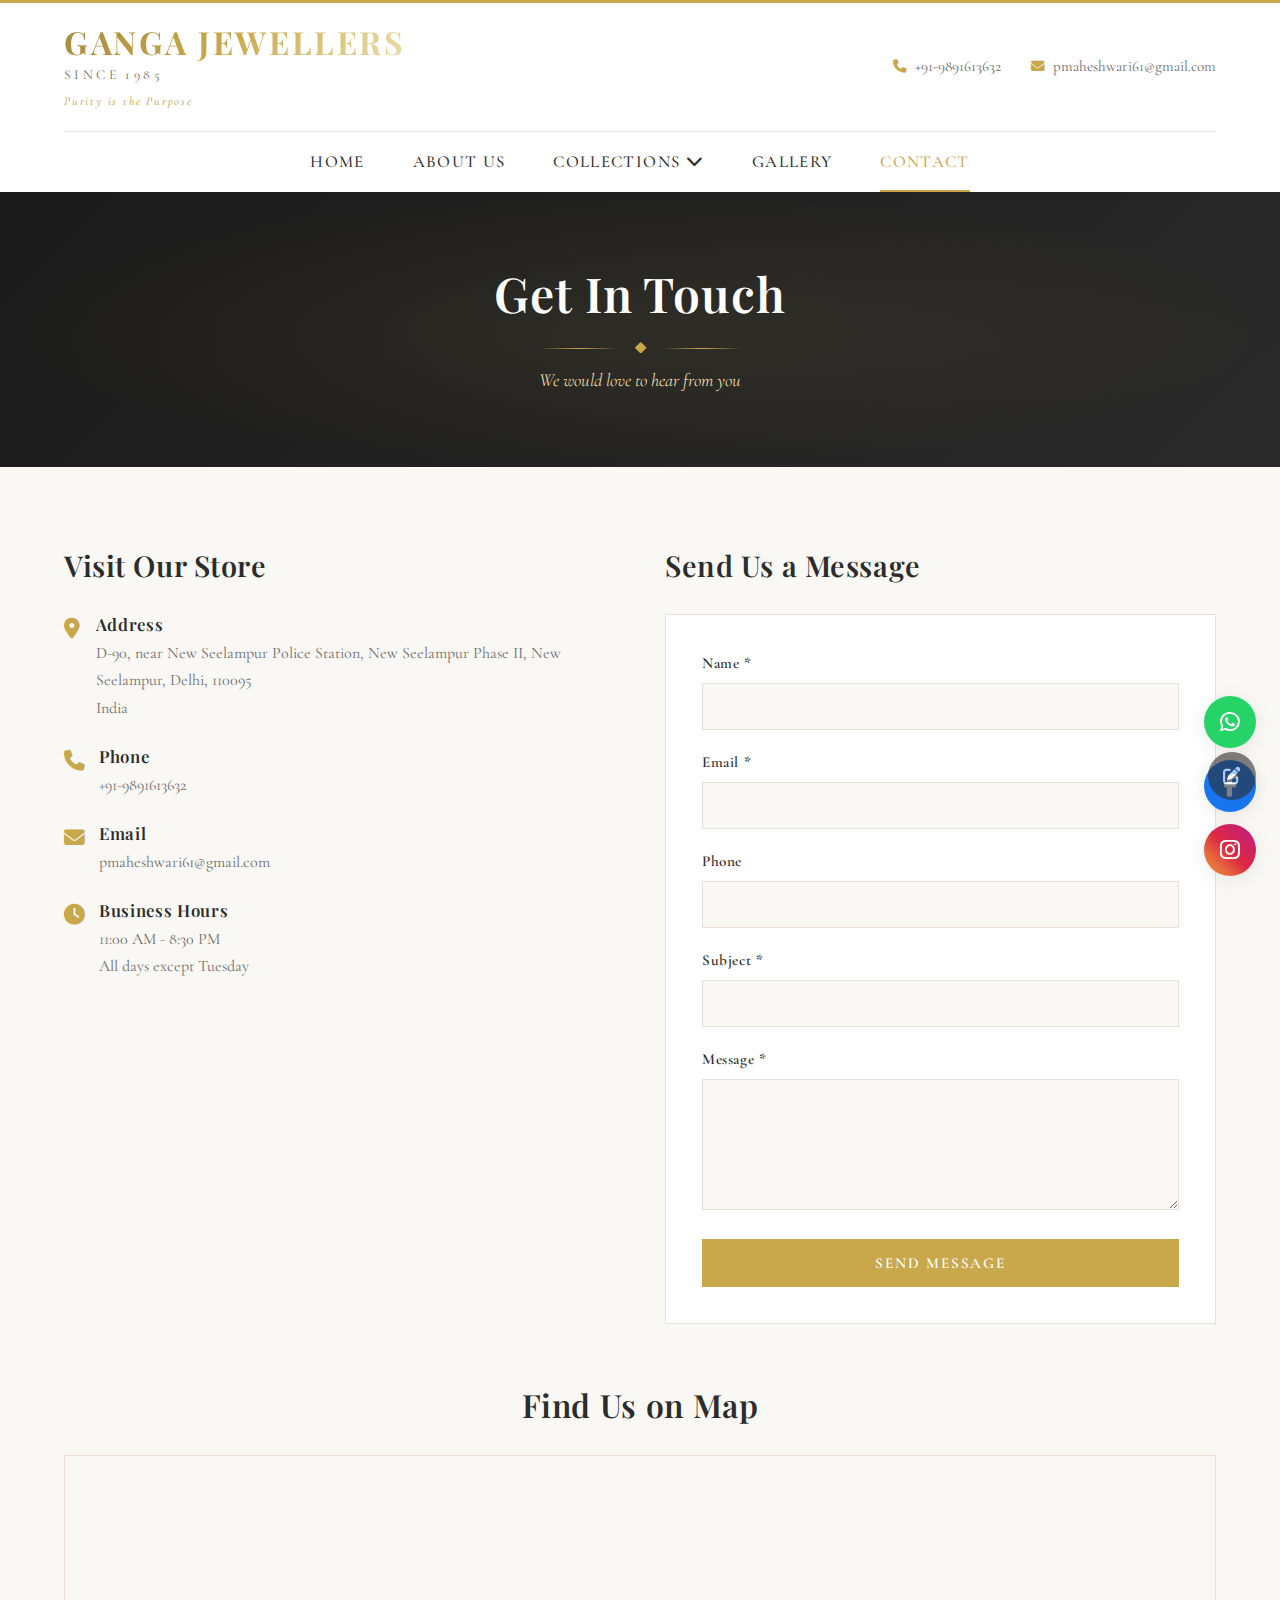
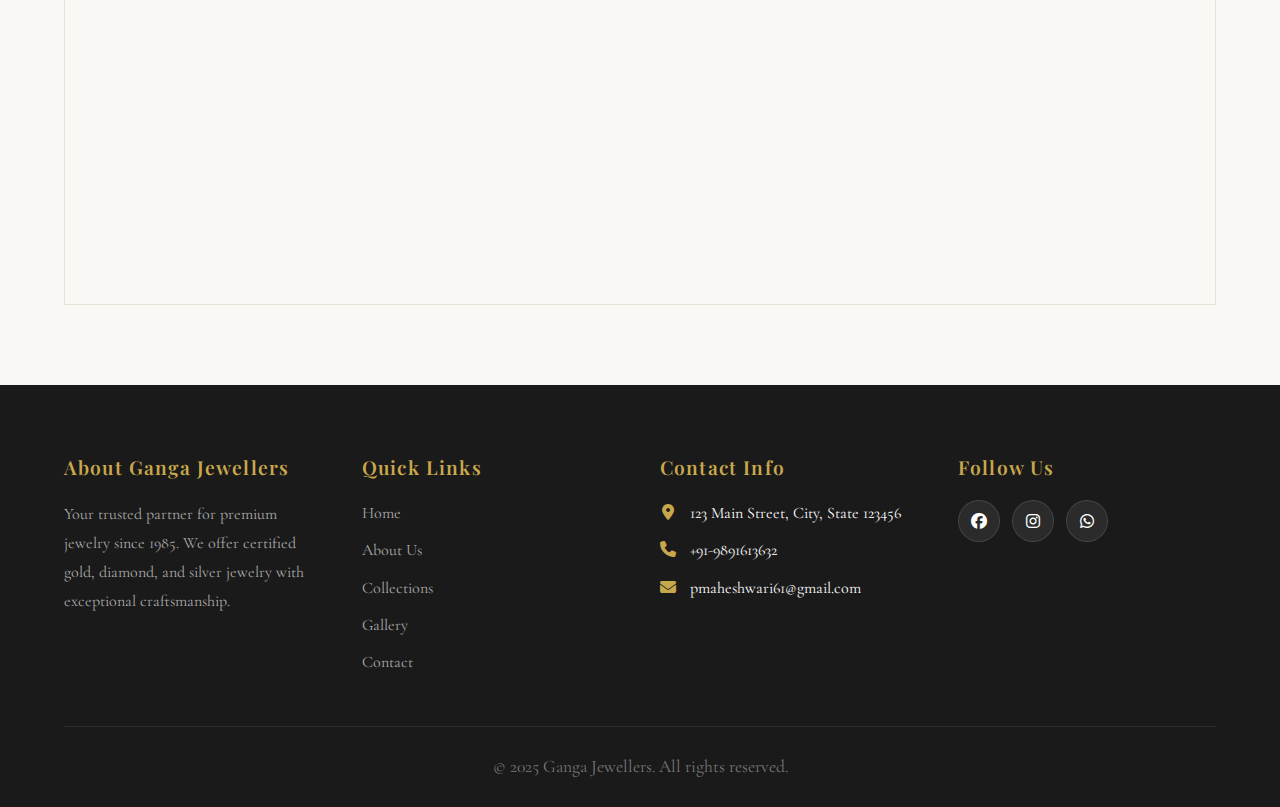
<file: GJ/contact.html>
<!DOCTYPE html>
<html lang="en">
<head>
    <meta charset="UTF-8">
    <meta name="viewport" content="width=device-width, initial-scale=1.0">
    <title>Contact Us - Ganga Jewellers</title>
    <link rel="preconnect" href="https://fonts.googleapis.com">
    <link rel="preconnect" href="https://fonts.gstatic.com" crossorigin>
    <link href="https://fonts.googleapis.com/css2?family=Cormorant+Garamond:ital,wght@0,300;0,400;0,500;0,600;0,700;1,400&family=Playfair+Display:ital,wght@0,400;0,500;0,600;0,700;1,400&display=swap" rel="stylesheet">
    <link rel="stylesheet" href="css/style.css">
    <link rel="stylesheet" href="https://cdnjs.cloudflare.com/ajax/libs/font-awesome/6.4.0/css/all.min.css">
</head>
<body>
    <!-- Header -->
    <header class="header" data-editable="header">
        <div class="container">
            <div class="header-top">
                <div class="logo">
                    <a href="index.html" style="text-decoration: none; color: inherit;">
                        <h1 data-content="business-name">Ganga Jewellers</h1>
                        <p class="tagline" data-content="tagline">Since 1985</p>
                        <p class="motto" data-content="motto" style="font-style: italic; color: var(--primary-color); font-size: 0.75rem; letter-spacing: 0.15em; margin-top: 4px;">Purity is the Purpose</p>
                    </a>
                </div>
                <div class="header-contact">
                    <div class="contact-item">
                        <i class="fas fa-phone"></i>
                        <span data-content="phone">+91-9891613632</span>
                    </div>
                    <div class="contact-item">
                        <i class="fas fa-envelope"></i>
                        <span data-content="email">pmaheshwari61@gmail.com</span>
                    </div>
                </div>
            </div>
            <nav class="navbar">
                <ul class="nav-menu">
                    <li><a href="index.html">Home</a></li>
                    <li><a href="about.html">About Us</a></li>
                    <li class="dropdown">
                        <a href="products.html">Collections <i class="fas fa-chevron-down"></i></a>
                        <ul class="dropdown-menu">
                            <li><a href="products.html?category=gold">Gold Jewelry</a></li>
                            <li><a href="products.html?category=diamond">Diamond Jewelry</a></li>
                            <li><a href="products.html?category=silver">Silver</a></li>
                        </ul>
                    </li>
                    <li><a href="gallery.html">Gallery</a></li>
                    <li><a href="contact.html" class="active">Contact</a></li>
                </ul>
                <div class="nav-toggle">
                    <span></span>
                    <span></span>
                    <span></span>
                </div>
            </nav>
        </div>
    </header>

    <!-- Page Hero -->
    <section class="page-hero">
        <h1 data-content="contact-page-title">Get In Touch</h1>
        <div class="section-divider"><i class="fas fa-diamond"></i></div>
        <p>We would love to hear from you</p>
    </section>

    <!-- Contact Page Content -->
    <section class="contact-page">
        <div class="container">
            <div class="contact-content">
                <div class="contact-info">
                    <h2 data-content="contact-info-title">Visit Our Store</h2>
                    <div class="info-item">
                        <i class="fas fa-map-marker-alt"></i>
                        <div>
                            <h3>Address</h3>
                            <p data-content="contact-address">D-90, near New Seelampur Police Station, New Seelampur Phase II, New Seelampur, Delhi, 110095<br>India</p>
                        </div>
                    </div>
                    <div class="info-item">
                        <i class="fas fa-phone"></i>
                        <div>
                            <h3>Phone</h3>
                            <p data-content="contact-phone">+91-9891613632</p>
                        </div>
                    </div>
                    <div class="info-item">
                        <i class="fas fa-envelope"></i>
                        <div>
                            <h3>Email</h3>
                            <p data-content="contact-email">pmaheshwari61@gmail.com</p>
                        </div>
                    </div>
                    <div class="info-item">
                        <i class="fas fa-clock"></i>
                        <div>
                            <h3>Business Hours</h3>
                            <p data-content="business-hours">11:00 AM - 8:30 PM<br>All days except Tuesday</p>
                        </div>
                    </div>
                </div>

                <div class="contact-form-container">
                    <h2 data-content="contact-form-title">Send Us a Message</h2>
                    <form class="contact-form" id="contactForm">
                        <div class="form-group">
                            <label for="name">Name *</label>
                            <input type="text" id="name" name="name" required>
                        </div>
                        <div class="form-group">
                            <label for="email">Email *</label>
                            <input type="email" id="email" name="email" required>
                        </div>
                        <div class="form-group">
                            <label for="phone">Phone</label>
                            <input type="tel" id="phone" name="phone">
                        </div>
                        <div class="form-group">
                            <label for="subject">Subject *</label>
                            <input type="text" id="subject" name="subject" required>
                        </div>
                        <div class="form-group">
                            <label for="message">Message *</label>
                            <textarea id="message" name="message" rows="5" required></textarea>
                        </div>
                        <button type="submit" class="btn btn-primary" style="width: 100%;">Send Message</button>
                    </form>
                </div>
            </div>

            <div class="contact-map-section">
                <h2 data-content="map-title">Find Us on Map</h2>
                <div class="contact-map-container">
                    <iframe
                        src="https://www.google.com/maps/embed?pb=!1m18!1m12!1m3!1d3503.1234567890!2d77.268637!3d28.674829!2m3!1f0!2f0!3f0!3m2!1i1024!2i768!4f13.1!3m3!1m2!1s0x390cfda9ec8e463f%3A0x4e58d5d4f9940f3d!2sGanga%20Jewellers%2C%20New%20Seelampur%2C%20Delhi!5e0!3m2!1sen!2sin!4v1234567890"
                        width="100%"
                        height="100%"
                        style="border:0;"
                        allowfullscreen=""
                        loading="lazy"
                        referrerpolicy="no-referrer-when-downgrade">
                    </iframe>
                </div>
            </div>
        </div>
    </section>

    <!-- Footer -->
    <footer class="footer" data-editable="footer">
        <div class="container">
            <div class="footer-grid">
                <div class="footer-col">
                    <h3 data-content="footer-about-title">About Ganga Jewellers</h3>
                    <p data-content="footer-about-text">Your trusted partner for premium jewelry since 1985. We offer certified gold, diamond, and silver jewelry with exceptional craftsmanship.</p>
                </div>
                <div class="footer-col">
                    <h3>Quick Links</h3>
                    <ul>
                        <li><a href="index.html">Home</a></li>
                        <li><a href="about.html">About Us</a></li>
                        <li><a href="products.html">Collections</a></li>
                        <li><a href="gallery.html">Gallery</a></li>
                        <li><a href="contact.html">Contact</a></li>
                    </ul>
                </div>
                <div class="footer-col">
                    <h3>Contact Info</h3>
                    <ul>
                        <li><i class="fas fa-map-marker-alt"></i> <span data-content="address">123 Main Street, City, State 123456</span></li>
                        <li><i class="fas fa-phone"></i> <span data-content="footer-phone">+91-9891613632</span></li>
                        <li><i class="fas fa-envelope"></i> <span data-content="footer-email">pmaheshwari61@gmail.com</span></li>
                    </ul>
                </div>
                <div class="footer-col">
                    <h3>Follow Us</h3>
                    <div class="social-links">
                        <a href="#" data-content="social-facebook"><i class="fab fa-facebook"></i></a>
                        <a href="#" data-content="social-instagram"><i class="fab fa-instagram"></i></a>
                        <a href="#" data-content="social-whatsapp"><i class="fab fa-whatsapp"></i></a>
                    </div>
                </div>
            </div>
            <div class="footer-bottom">
                <p>&copy; <span data-content="copyright-year">2025</span> Ganga Jewellers. All rights reserved.</p>
            </div>
        </div>
    </footer>

    <!-- Floating Social Buttons -->
    <div class="floating-social">
        <a href="#" class="whatsapp-btn" title="Chat on WhatsApp" target="_blank" rel="noopener"><i class="fab fa-whatsapp"></i></a>
        <a href="#" class="facebook-btn" title="Follow on Facebook" target="_blank" rel="noopener"><i class="fab fa-facebook-f"></i></a>
        <a href="#" class="instagram-btn" title="Follow on Instagram" target="_blank" rel="noopener"><i class="fab fa-instagram"></i></a>
    </div>

    <!-- Back to Top -->
    <button class="back-to-top" id="backToTop" title="Back to Top">
        <i class="fas fa-chevron-up"></i>
    </button>

    <!-- Edit Mode Toggle -->
    <button class="edit-mode-toggle" id="editModeToggle" title="Toggle Edit Mode">
        <i class="fas fa-edit"></i>
    </button>

    <!-- Edit Modal -->
    <div class="edit-modal" id="editModal">
        <div class="edit-modal-content">
            <span class="edit-modal-close">&times;</span>
            <h2 id="editModalTitle">Edit Content</h2>
            <form id="editForm">
                <div class="form-group">
                    <label for="editField">Field:</label>
                    <input type="text" id="editField" readonly>
                </div>
                <div class="form-group">
                    <label for="editValue" id="editValueLabel">Content:</label>
                    <textarea id="editValue" rows="5" placeholder="Enter content or image URL"></textarea>
                </div>
                <button type="submit" class="btn btn-primary">Save Changes</button>
            </form>
        </div>
    </div>

    <script src="js/main.js"></script>
    <script src="js/editor.js"></script>
    <script>
        document.getElementById('contactForm').addEventListener('submit', function(e) {
            e.preventDefault();
            alert('Thank you for your message! We will get back to you soon.');
            this.reset();
        });
    </script>
</body>
</html>
</file>
<file: GJ/css/style.css>
/* ============================================
   Ganga Jewellers - Elegant Website Styles
   ============================================ */

/* Google Fonts */
@import url('https://fonts.googleapis.com/css2?family=Cormorant+Garamond:ital,wght@0,300;0,400;0,500;0,600;0,700;1,400&family=Playfair+Display:ital,wght@0,400;0,500;0,600;0,700;1,400&display=swap');

/* Reset and Base Styles */
* {
    margin: 0;
    padding: 0;
    box-sizing: border-box;
}

:root {
    --primary-color: #c9a84c;
    --primary-light: #e8d9a0;
    --primary-dark: #a68a3e;
    --primary-glow: rgba(201, 168, 76, 0.25);
    --secondary-color: #1a1a1a;
    --text-color: #2c2c2c;
    --text-light: #6b6b6b;
    --light-bg: #faf8f5;
    --cream-bg: #f5f0e8;
    --white: #ffffff;
    --border-color: #e8e2d6;
    --transition: all 0.4s cubic-bezier(0.25, 0.8, 0.25, 1);
    --shadow-sm: 0 2px 8px rgba(0, 0, 0, 0.06);
    --shadow-md: 0 4px 20px rgba(0, 0, 0, 0.08);
    --shadow-lg: 0 8px 40px rgba(0, 0, 0, 0.12);
    --shadow-gold: 0 4px 30px rgba(201, 168, 76, 0.2);
    --shadow-gold-lg: 0 8px 50px rgba(201, 168, 76, 0.3);
}

html {
    scroll-behavior: smooth;
}

body {
    font-family: 'Cormorant Garamond', 'Georgia', serif;
    line-height: 1.7;
    color: var(--text-color);
    overflow-x: hidden;
    background: var(--white);
    -webkit-font-smoothing: antialiased;
}

.container {
    max-width: 1200px;
    margin: 0 auto;
    padding: 0 24px;
}

/* Elegant typography */
h1, h2, h3, h4, h5, h6 {
    font-family: 'Playfair Display', 'Georgia', serif;
    font-weight: 600;
    line-height: 1.3;
    letter-spacing: 0.02em;
}

p {
    font-size: 1.1rem;
    line-height: 1.8;
}

/* ============================================
   Gold Shimmer Animation
   ============================================ */
@keyframes goldShimmer {
    0% { background-position: -200% center; }
    100% { background-position: 200% center; }
}

@keyframes fadeInUp {
    from {
        opacity: 0;
        transform: translateY(40px);
    }
    to {
        opacity: 1;
        transform: translateY(0);
    }
}

@keyframes fadeIn {
    from { opacity: 0; }
    to { opacity: 1; }
}

@keyframes float {
    0%, 100% { transform: translateY(0); }
    50% { transform: translateY(-6px); }
}

@keyframes pulse {
    0%, 100% { box-shadow: 0 0 0 0 rgba(37, 211, 102, 0.4); }
    50% { box-shadow: 0 0 0 12px rgba(37, 211, 102, 0); }
}

/* Scroll Reveal */
.scroll-reveal {
    opacity: 0;
    transform: translateY(40px);
    transition: opacity 0.8s ease, transform 0.8s ease;
}

.scroll-reveal.revealed {
    opacity: 1;
    transform: translateY(0);
}

/* ============================================
   Ornamental Section Divider
   ============================================ */
.section-divider {
    display: flex;
    align-items: center;
    justify-content: center;
    gap: 16px;
    padding: 10px 0;
}

.section-divider::before,
.section-divider::after {
    content: '';
    width: 80px;
    height: 1px;
    background: linear-gradient(90deg, transparent, var(--primary-color), transparent);
}

.section-divider i {
    color: var(--primary-color);
    font-size: 0.7rem;
}

.section-subtitle {
    text-align: center;
    color: var(--text-light);
    font-size: 1.15rem;
    margin-bottom: 60px;
    font-weight: 400;
    font-style: italic;
}

/* ============================================
   Header Styles
   ============================================ */
.header {
    background: var(--white);
    position: sticky;
    top: 0;
    z-index: 1000;
    border-top: 3px solid var(--primary-color);
    transition: box-shadow 0.3s ease;
}

.header.scrolled {
    box-shadow: 0 2px 30px rgba(0, 0, 0, 0.08);
}

.header-top {
    display: flex;
    justify-content: space-between;
    align-items: center;
    padding: 18px 0;
    border-bottom: 1px solid var(--border-color);
}

.logo h1 {
    color: var(--primary-color);
    font-size: 2rem;
    font-weight: 700;
    letter-spacing: 0.08em;
    text-transform: uppercase;
    background: linear-gradient(135deg, var(--primary-dark), var(--primary-color), var(--primary-light), var(--primary-color), var(--primary-dark));
    background-size: 200% auto;
    -webkit-background-clip: text;
    -webkit-text-fill-color: transparent;
    background-clip: text;
    animation: goldShimmer 4s linear infinite;
}

.logo .tagline {
    color: var(--text-light);
    font-size: 0.85rem;
    letter-spacing: 0.25em;
    text-transform: uppercase;
    font-family: 'Cormorant Garamond', serif;
    font-weight: 400;
}

.logo .motto {
    font-style: italic;
    color: var(--primary-color);
    font-size: 0.75rem;
    letter-spacing: 0.15em;
    margin-top: 4px;
    font-family: 'Cormorant Garamond', serif;
    font-weight: 500;
}

.logo a {
    text-decoration: none;
    color: inherit;
    display: block;
    cursor: pointer;
    transition: var(--transition);
}

.logo a:hover {
    opacity: 0.85;
}

.header-contact {
    display: flex;
    gap: 30px;
}

.contact-item {
    display: flex;
    align-items: center;
    gap: 8px;
    color: var(--text-light);
    font-size: 0.95rem;
}

.contact-item i {
    color: var(--primary-color);
    font-size: 0.85rem;
}

.navbar {
    padding: 0;
}

.nav-menu {
    display: flex;
    list-style: none;
    gap: 0;
    align-items: center;
    justify-content: center;
}

.nav-menu > li > a {
    text-decoration: none;
    color: var(--text-color);
    font-weight: 500;
    transition: var(--transition);
    position: relative;
    font-family: 'Cormorant Garamond', serif;
    font-size: 1.05rem;
    letter-spacing: 0.08em;
    text-transform: uppercase;
    padding: 16px 24px;
    display: block;
}

.nav-menu a {
    text-decoration: none;
    color: var(--text-color);
    font-weight: 500;
    transition: var(--transition);
    position: relative;
}

.nav-menu > li > a:hover,
.nav-menu > li > a.active {
    color: var(--primary-color);
}

.nav-menu > li > a.active::after {
    content: '';
    position: absolute;
    bottom: 0;
    left: 24px;
    right: 24px;
    height: 2px;
    background: var(--primary-color);
}

.dropdown {
    position: relative;
}

.dropdown-menu {
    position: absolute;
    top: 100%;
    left: 0;
    background: var(--white);
    list-style: none;
    min-width: 220px;
    box-shadow: var(--shadow-lg);
    opacity: 0;
    visibility: hidden;
    transform: translateY(-5px);
    transition: var(--transition);
    padding: 8px 0;
    border: 1px solid var(--border-color);
}

.dropdown:hover .dropdown-menu {
    opacity: 1;
    visibility: visible;
    transform: translateY(0);
}

.dropdown-menu li {
    padding: 0;
}

.dropdown-menu a {
    display: block;
    padding: 10px 24px;
    font-family: 'Cormorant Garamond', serif;
    font-size: 1rem;
    letter-spacing: 0.04em;
}

.dropdown-menu a:hover {
    background: var(--cream-bg);
    color: var(--primary-color);
}

.nav-toggle {
    display: none;
    flex-direction: column;
    cursor: pointer;
    gap: 6px;
    padding: 10px;
}

.nav-toggle span {
    width: 24px;
    height: 2px;
    background: var(--text-color);
    transition: var(--transition);
}

/* ============================================
   Hero Section
   ============================================ */
.hero {
    position: relative;
    height: 90vh;
    min-height: 550px;
    max-height: 900px;
    overflow: hidden;
    background: var(--secondary-color);
}

.hero-slider {
    position: relative;
    width: 100%;
    height: 100%;
}

.hero-slide {
    position: absolute;
    width: 100%;
    height: 100%;
    opacity: 0;
    transition: opacity 1.2s ease;
    display: flex;
    align-items: center;
    justify-content: center;
    background-size: cover;
    background-position: center;
}

.hero-slide.active {
    opacity: 1;
}

.hero-slide:nth-child(1) {
    background-image: linear-gradient(rgba(0, 0, 0, 0.5), rgba(0, 0, 0, 0.5)), url('https://images.unsplash.com/photo-1515562141207-7a88fb7ce338?w=1920');
}

.hero-slide:nth-child(2) {
    background-image: linear-gradient(rgba(0, 0, 0, 0.5), rgba(0, 0, 0, 0.5)), url('https://images.unsplash.com/photo-1603561591411-07134e71a2a9?w=1920');
}

.hero-content {
    text-align: center;
    color: var(--white);
    z-index: 2;
    padding: 0 40px;
    max-width: 850px;
    animation: fadeInUp 1s ease 0.3s both;
}

.hero-content h2 {
    font-size: 4rem;
    margin-bottom: 10px;
    font-weight: 600;
    letter-spacing: 0.04em;
    line-height: 1.15;
    text-shadow: 0 2px 20px rgba(0,0,0,0.3);
}

.hero-content .hero-ornament {
    display: flex;
    align-items: center;
    justify-content: center;
    gap: 16px;
    margin-bottom: 20px;
}

.hero-content .hero-ornament::before,
.hero-content .hero-ornament::after {
    content: '';
    width: 60px;
    height: 1px;
    background: var(--primary-color);
}

.hero-content .hero-ornament i {
    color: var(--primary-color);
    font-size: 0.7rem;
}

.hero-content p {
    font-size: 1.35rem;
    margin-bottom: 40px;
    opacity: 0.9;
    font-weight: 300;
    letter-spacing: 0.03em;
    font-style: italic;
}

.hero-nav {
    position: absolute;
    top: 50%;
    transform: translateY(-50%);
    width: 100%;
    display: flex;
    justify-content: space-between;
    padding: 0 30px;
    z-index: 3;
}

.hero-nav button {
    background: rgba(255, 255, 255, 0.1);
    border: 1px solid rgba(255, 255, 255, 0.25);
    color: var(--white);
    width: 52px;
    height: 52px;
    border-radius: 50%;
    cursor: pointer;
    transition: var(--transition);
    font-size: 1rem;
    backdrop-filter: blur(8px);
}

.hero-nav button:hover {
    background: var(--primary-color);
    border-color: var(--primary-color);
}

.hero-dots {
    position: absolute;
    bottom: 40px;
    left: 50%;
    transform: translateX(-50%);
    display: flex;
    gap: 12px;
    z-index: 3;
}

.dot {
    width: 10px;
    height: 10px;
    border-radius: 50%;
    background: rgba(255, 255, 255, 0.3);
    cursor: pointer;
    transition: var(--transition);
    border: 1px solid rgba(255, 255, 255, 0.5);
}

.dot.active {
    background: var(--primary-color);
    border-color: var(--primary-color);
    transform: scale(1.3);
}

/* ============================================
   Buttons
   ============================================ */
.btn {
    display: inline-block;
    padding: 14px 40px;
    text-decoration: none;
    transition: var(--transition);
    font-weight: 600;
    border: none;
    cursor: pointer;
    font-size: 0.95rem;
    font-family: 'Cormorant Garamond', serif;
    letter-spacing: 0.12em;
    text-transform: uppercase;
}

.btn-primary {
    background: var(--primary-color);
    color: var(--white);
    border: 1px solid var(--primary-color);
}

.btn-primary:hover {
    background: var(--primary-dark);
    border-color: var(--primary-dark);
    transform: translateY(-2px);
    box-shadow: var(--shadow-gold);
}

.btn-outline {
    background: transparent;
    color: var(--primary-color);
    border: 1px solid var(--primary-color);
}

.btn-outline:hover {
    background: var(--primary-color);
    color: var(--white);
    transform: translateY(-2px);
    box-shadow: var(--shadow-gold);
}

.btn-white {
    background: var(--white);
    color: var(--primary-color);
    border: 1px solid var(--white);
}

.btn-white:hover {
    background: transparent;
    color: var(--white);
    border-color: var(--white);
}

/* ============================================
   Highlights Section
   ============================================ */
.highlights {
    padding: 70px 0;
    background: var(--white);
    border-bottom: 1px solid var(--border-color);
}

.highlights-grid {
    display: grid;
    grid-template-columns: repeat(4, 1fr);
    gap: 0;
}

.highlight-item {
    text-align: center;
    padding: 30px 20px;
    position: relative;
}

.highlight-item:not(:last-child)::after {
    content: '';
    position: absolute;
    right: 0;
    top: 20%;
    height: 60%;
    width: 1px;
    background: var(--border-color);
}

.highlight-item i {
    font-size: 2rem;
    color: var(--primary-color);
    margin-bottom: 15px;
    display: block;
}

.highlight-item h3 {
    margin-bottom: 8px;
    color: var(--text-color);
    font-size: 1.1rem;
    letter-spacing: 0.06em;
}

.highlight-item p {
    color: var(--text-light);
    font-size: 0.95rem;
}

/* Features (legacy support) */
.features {
    padding: 70px 0;
    background: var(--white);
    border-bottom: 1px solid var(--border-color);
}

.features-grid {
    display: grid;
    grid-template-columns: repeat(4, 1fr);
    gap: 0;
}

.feature-item {
    text-align: center;
    padding: 30px 20px;
    position: relative;
}

.feature-item:not(:last-child)::after {
    content: '';
    position: absolute;
    right: 0;
    top: 20%;
    height: 60%;
    width: 1px;
    background: var(--border-color);
}

.feature-item i {
    font-size: 2rem;
    color: var(--primary-color);
    margin-bottom: 15px;
    display: block;
}

.feature-item h3 {
    margin-bottom: 8px;
    color: var(--text-color);
    font-size: 1.1rem;
    letter-spacing: 0.06em;
}

.feature-item p {
    color: var(--text-light);
    font-size: 0.95rem;
}

/* ============================================
   Section Title
   ============================================ */
.section-title {
    text-align: center;
    font-size: 2.8rem;
    margin-bottom: 8px;
    color: var(--text-color);
    position: relative;
    font-weight: 600;
}

/* ============================================
   Categories / Collections Section
   ============================================ */
.categories {
    padding: 100px 0;
    background: var(--white);
}

.categories-grid {
    display: grid;
    grid-template-columns: repeat(auto-fit, minmax(260px, 1fr));
    gap: 24px;
}

.category-card {
    background: var(--white);
    overflow: hidden;
    transition: var(--transition);
    border: 1px solid var(--border-color);
    position: relative;
}

.category-card:hover {
    transform: translateY(-8px);
    box-shadow: var(--shadow-gold-lg);
    border-color: var(--primary-light);
}

.category-image {
    height: 320px;
    overflow: hidden;
}

.category-image {
    cursor: pointer;
}

.category-image img {
    width: 100%;
    height: 100%;
    object-fit: cover;
    transition: transform 0.6s cubic-bezier(0.25, 0.8, 0.25, 1);
}

.category-card:hover .category-image img {
    transform: scale(1.08);
}

.category-content {
    padding: 24px;
    text-align: center;
}

.category-content h3 {
    margin-bottom: 8px;
    color: var(--text-color);
    font-size: 1.4rem;
    letter-spacing: 0.04em;
}

.category-content p {
    color: var(--text-light);
    margin-bottom: 18px;
    font-size: 1rem;
}

/* ============================================
   About Preview Section
   ============================================ */
.about-preview {
    padding: 100px 0;
    background: var(--cream-bg);
}

.about-content {
    display: grid;
    grid-template-columns: 1fr 1fr;
    gap: 60px;
    align-items: center;
}

.about-text h2 {
    font-size: 2.5rem;
    margin-bottom: 20px;
    color: var(--text-color);
}

.about-text p {
    margin-bottom: 20px;
    color: var(--text-light);
    line-height: 1.9;
    font-size: 1.1rem;
}

.about-image {
    overflow: hidden;
    border: 1px solid var(--border-color);
}

.about-image img {
    width: 100%;
    height: auto;
    display: block;
    transition: transform 0.6s ease;
}

.about-image:hover img {
    transform: scale(1.03);
}

/* ============================================
   Testimonials Section
   ============================================ */
.testimonials {
    padding: 100px 0;
    background: var(--white);
}

.testimonials-grid {
    display: grid;
    grid-template-columns: repeat(auto-fit, minmax(300px, 1fr));
    gap: 30px;
}

.testimonial-card {
    background: var(--light-bg);
    padding: 40px 30px;
    text-align: center;
    border: 1px solid var(--border-color);
    transition: var(--transition);
    position: relative;
}

.testimonial-card::before {
    content: '\201C';
    font-family: 'Playfair Display', serif;
    font-size: 5rem;
    color: var(--primary-light);
    position: absolute;
    top: 10px;
    left: 20px;
    line-height: 1;
    opacity: 0.6;
}

.testimonial-card:hover {
    border-color: var(--primary-light);
    box-shadow: var(--shadow-gold);
    transform: translateY(-4px);
}

.testimonial-rating {
    color: var(--primary-color);
    margin-bottom: 20px;
    font-size: 1rem;
    letter-spacing: 4px;
}

.testimonial-text {
    font-style: italic;
    color: var(--text-light);
    margin-bottom: 20px;
    line-height: 1.9;
    font-size: 1.1rem;
    position: relative;
    z-index: 1;
}

.testimonial-author {
    font-weight: 600;
    color: var(--text-color);
    font-family: 'Cormorant Garamond', serif;
    font-size: 1.05rem;
    letter-spacing: 0.06em;
}

/* ============================================
   Map Section (Homepage)
   ============================================ */
.map-section-home {
    background: var(--cream-bg);
    padding: 80px 0;
}

.map-wrapper {
    display: grid;
    grid-template-columns: 1fr 1fr;
    gap: 50px;
    align-items: center;
}

.map-info h2 {
    font-size: 2.2rem;
    margin-bottom: 20px;
    color: var(--text-color);
}

.map-info-item {
    display: flex;
    align-items: flex-start;
    gap: 15px;
    margin-bottom: 20px;
}

.map-info-item i {
    color: var(--primary-color);
    font-size: 1.2rem;
    margin-top: 4px;
    width: 20px;
    text-align: center;
}

.map-info-item p {
    color: var(--text-light);
    font-size: 1.05rem;
    line-height: 1.7;
}

.map-container {
    height: 400px;
    overflow: hidden;
    border: 1px solid var(--border-color);
}

.map-container iframe {
    width: 100%;
    height: 100%;
    border: 0;
}

/* ============================================
   Footer
   ============================================ */
.footer {
    background: var(--secondary-color);
    color: var(--white);
    padding: 70px 0 24px;
}

.footer-grid {
    display: grid;
    grid-template-columns: repeat(auto-fit, minmax(240px, 1fr));
    gap: 40px;
    margin-bottom: 40px;
}

.footer-col h3 {
    margin-bottom: 20px;
    color: var(--primary-color);
    font-size: 1.2rem;
    letter-spacing: 0.06em;
    font-weight: 600;
}

.footer-col p {
    color: #aaa;
    line-height: 1.8;
    font-size: 1rem;
}

.footer-col ul {
    list-style: none;
}

.footer-col ul li {
    margin-bottom: 10px;
}

.footer-col ul li a {
    color: #aaa;
    text-decoration: none;
    transition: var(--transition);
    font-size: 1rem;
}

.footer-col ul li a:hover {
    color: var(--primary-color);
    padding-left: 4px;
}

.footer-col ul li i {
    color: var(--primary-color);
    margin-right: 10px;
    width: 16px;
    text-align: center;
}

.social-links {
    display: flex;
    gap: 12px;
}

.social-links a {
    width: 42px;
    height: 42px;
    background: rgba(255, 255, 255, 0.08);
    border: 1px solid rgba(255, 255, 255, 0.12);
    border-radius: 50%;
    display: flex;
    align-items: center;
    justify-content: center;
    color: var(--white);
    transition: var(--transition);
    text-decoration: none;
    font-size: 1rem;
}

.social-links a:hover {
    background: var(--primary-color);
    border-color: var(--primary-color);
    transform: translateY(-3px);
}

.footer-bottom {
    text-align: center;
    padding-top: 24px;
    border-top: 1px solid rgba(255, 255, 255, 0.08);
    color: #777;
    font-size: 0.95rem;
}

/* ============================================
   Floating Social Buttons
   ============================================ */
.floating-social {
    position: fixed;
    right: 24px;
    bottom: 24px;
    display: flex;
    flex-direction: column;
    gap: 12px;
    z-index: 9998;
}

.floating-social a {
    width: 52px;
    height: 52px;
    border-radius: 50%;
    display: flex;
    align-items: center;
    justify-content: center;
    color: var(--white);
    font-size: 1.4rem;
    transition: var(--transition);
    text-decoration: none;
    box-shadow: var(--shadow-md);
}

.floating-social a:hover {
    transform: scale(1.12) translateY(-2px);
    box-shadow: var(--shadow-lg);
}

.floating-social .whatsapp-btn {
    background: #25D366;
    animation: pulse 2s infinite;
}

.floating-social .facebook-btn {
    background: #1877F2;
}

.floating-social .instagram-btn {
    background: linear-gradient(45deg, #f09433, #e6683c, #dc2743, #cc2366, #bc1888);
}

/* ============================================
   Back to Top
   ============================================ */
.back-to-top {
    position: fixed;
    left: 24px;
    bottom: 24px;
    width: 48px;
    height: 48px;
    background: var(--secondary-color);
    color: var(--primary-color);
    border: 1px solid rgba(201, 168, 76, 0.3);
    border-radius: 50%;
    display: flex;
    align-items: center;
    justify-content: center;
    font-size: 1.1rem;
    cursor: pointer;
    transition: var(--transition);
    z-index: 9998;
    opacity: 0;
    visibility: hidden;
    transform: translateY(20px);
}

.back-to-top.visible {
    opacity: 1;
    visibility: visible;
    transform: translateY(0);
}

.back-to-top:hover {
    background: var(--primary-color);
    color: var(--white);
    border-color: var(--primary-color);
    transform: translateY(-3px);
}

/* ============================================
   Page Hero (inner pages)
   ============================================ */
.page-hero {
    background: linear-gradient(135deg, var(--secondary-color) 0%, #2a2a2a 100%);
    padding: 70px 0;
    text-align: center;
    position: relative;
    overflow: hidden;
}

.page-hero::before {
    content: '';
    position: absolute;
    top: 0;
    left: 0;
    right: 0;
    bottom: 0;
    background: radial-gradient(ellipse at center, rgba(201, 168, 76, 0.08) 0%, transparent 70%);
}

.page-hero h1 {
    font-size: 3rem;
    color: var(--white);
    margin-bottom: 8px;
    position: relative;
}

.page-hero p {
    color: var(--primary-light);
    font-size: 1.15rem;
    font-style: italic;
    position: relative;
}

.page-hero .section-divider::before,
.page-hero .section-divider::after {
    background: linear-gradient(90deg, transparent, var(--primary-color), transparent);
}

/* ============================================
   Products Page (Photo-only)
   ============================================ */
.products-page {
    padding: 80px 0;
    background: var(--light-bg);
}

.filter-tabs {
    display: flex;
    justify-content: center;
    gap: 8px;
    margin-bottom: 50px;
    flex-wrap: wrap;
}

.filter-btn {
    padding: 10px 28px;
    background: transparent;
    border: 1px solid var(--border-color);
    color: var(--text-light);
    cursor: pointer;
    transition: var(--transition);
    font-weight: 500;
    font-family: 'Cormorant Garamond', serif;
    font-size: 1rem;
    letter-spacing: 0.08em;
    text-transform: uppercase;
}

.filter-btn:hover,
.filter-btn.active {
    background: var(--primary-color);
    color: var(--white);
    border-color: var(--primary-color);
}

.products-grid {
    display: grid;
    grid-template-columns: repeat(auto-fill, minmax(280px, 1fr));
    gap: 24px;
}

/* Photo-only product card */
.product-card {
    background: var(--white);
    overflow: hidden;
    border: 1px solid var(--border-color);
    transition: var(--transition);
    position: relative;
}

.product-card:hover {
    transform: translateY(-6px);
    box-shadow: var(--shadow-gold-lg);
    border-color: var(--primary-light);
}

.product-image {
    height: 350px;
    overflow: hidden;
    position: relative;
    cursor: pointer;
}

.product-image img {
    width: 100%;
    height: 100%;
    object-fit: cover;
    transition: transform 0.6s cubic-bezier(0.25, 0.8, 0.25, 1);
}

.product-card:hover .product-image img {
    transform: scale(1.06);
}

/* Name overlay on product image */
.product-image .product-name-overlay {
    position: absolute;
    bottom: 0;
    left: 0;
    right: 0;
    padding: 20px;
    background: linear-gradient(transparent, rgba(0, 0, 0, 0.7));
    text-align: center;
}

.product-image .product-name-overlay h3 {
    color: var(--white);
    font-size: 1.3rem;
    letter-spacing: 0.06em;
    font-weight: 500;
    text-shadow: 0 1px 4px rgba(0,0,0,0.3);
}

/* ============================================
   Gallery Page
   ============================================ */
.gallery-page {
    padding: 80px 0;
    background: var(--light-bg);
}

.gallery-filter {
    display: flex;
    justify-content: center;
    gap: 8px;
    margin-bottom: 50px;
    flex-wrap: wrap;
}

.gallery-filter-btn {
    padding: 10px 28px;
    background: transparent;
    border: 1px solid var(--border-color);
    color: var(--text-light);
    cursor: pointer;
    transition: var(--transition);
    font-weight: 500;
    font-family: 'Cormorant Garamond', serif;
    font-size: 1rem;
    letter-spacing: 0.08em;
    text-transform: uppercase;
}

.gallery-filter-btn:hover,
.gallery-filter-btn.active {
    background: var(--primary-color);
    color: var(--white);
    border-color: var(--primary-color);
}

.gallery-grid {
    display: grid;
    grid-template-columns: repeat(auto-fill, minmax(300px, 1fr));
    gap: 20px;
}

.gallery-item {
    position: relative;
    overflow: hidden;
    cursor: pointer;
    border: 1px solid var(--border-color);
    transition: var(--transition);
}

.gallery-item:hover {
    border-color: var(--primary-light);
    box-shadow: var(--shadow-gold);
}

.gallery-image {
    position: relative;
    overflow: hidden;
    height: 320px;
}

.gallery-image img {
    width: 100%;
    height: 100%;
    object-fit: cover;
    transition: transform 0.6s cubic-bezier(0.25, 0.8, 0.25, 1);
}

.gallery-overlay {
    position: absolute;
    top: 0;
    left: 0;
    width: 100%;
    height: 100%;
    background: rgba(0, 0, 0, 0.4);
    display: flex;
    align-items: center;
    justify-content: center;
    opacity: 0;
    transition: var(--transition);
}

.gallery-overlay i {
    color: white;
    font-size: 1.8rem;
}

.gallery-item:hover .gallery-overlay {
    opacity: 1;
}

.gallery-item:hover .gallery-image img {
    transform: scale(1.08);
}

/* Lightbox */
.lightbox-modal {
    display: none;
    position: fixed;
    z-index: 10000;
    left: 0;
    top: 0;
    width: 100%;
    height: 100%;
    background: rgba(0, 0, 0, 0.92);
    align-items: center;
    justify-content: center;
}

.lightbox-image {
    max-width: 85%;
    max-height: 85%;
    object-fit: contain;
}

.lightbox-close {
    position: absolute;
    top: 24px;
    right: 36px;
    color: white;
    font-size: 2.5rem;
    cursor: pointer;
    transition: var(--transition);
    opacity: 0.7;
}

.lightbox-close:hover {
    opacity: 1;
}

.lightbox-nav {
    position: absolute;
    width: 100%;
    display: flex;
    justify-content: space-between;
    padding: 0 30px;
    top: 50%;
    transform: translateY(-50%);
}

.lightbox-nav button {
    background: rgba(255, 255, 255, 0.1);
    border: 1px solid rgba(255, 255, 255, 0.3);
    color: white;
    width: 50px;
    height: 50px;
    border-radius: 50%;
    cursor: pointer;
    font-size: 1.2rem;
    transition: var(--transition);
    backdrop-filter: blur(4px);
}

.lightbox-nav button:hover {
    background: var(--primary-color);
    border-color: var(--primary-color);
}

/* ============================================
   Contact Page
   ============================================ */
.contact-page {
    padding: 80px 0;
    background: var(--light-bg);
}

.contact-content {
    display: grid;
    grid-template-columns: 1fr 1fr;
    gap: 50px;
    margin-bottom: 60px;
}

.contact-info h2 {
    margin-bottom: 30px;
    color: var(--text-color);
    font-size: 1.8rem;
}

.info-item {
    margin-bottom: 24px;
    display: flex;
    align-items: flex-start;
    gap: 15px;
}

.info-item i {
    color: var(--primary-color);
    font-size: 1.3rem;
    margin-top: 4px;
    width: 20px;
    text-align: center;
}

.info-item h3 {
    margin-bottom: 4px;
    font-size: 1.05rem;
    letter-spacing: 0.04em;
}

.info-item p {
    color: var(--text-light);
    line-height: 1.7;
    font-size: 1rem;
}

.contact-form-container h2 {
    margin-bottom: 30px;
    color: var(--text-color);
    font-size: 1.8rem;
}

.contact-form {
    background: var(--white);
    padding: 36px;
    border: 1px solid var(--border-color);
}

.contact-form .form-group {
    margin-bottom: 20px;
}

.contact-form label {
    display: block;
    margin-bottom: 6px;
    font-weight: 600;
    color: var(--text-color);
    font-size: 0.95rem;
    letter-spacing: 0.04em;
}

.contact-form input,
.contact-form textarea {
    width: 100%;
    padding: 12px 16px;
    border: 1px solid var(--border-color);
    font-family: 'Cormorant Garamond', serif;
    font-size: 1.05rem;
    transition: var(--transition);
    background: var(--light-bg);
}

.contact-form input:focus,
.contact-form textarea:focus {
    outline: none;
    border-color: var(--primary-color);
    background: var(--white);
    box-shadow: 0 0 0 3px var(--primary-glow);
}

.contact-form textarea {
    resize: vertical;
    min-height: 120px;
}

/* Contact page map */
.contact-map-section {
    margin-top: 60px;
}

.contact-map-section h2 {
    text-align: center;
    margin-bottom: 30px;
    font-size: 2rem;
    color: var(--text-color);
}

.contact-map-container {
    height: 450px;
    overflow: hidden;
    border: 1px solid var(--border-color);
}

.contact-map-container iframe {
    width: 100%;
    height: 100%;
    border: 0;
}

/* ============================================
   About Page
   ============================================ */
.about-page {
    padding: 0;
}

.about-story {
    padding: 80px 0;
}

.values-section {
    background: var(--cream-bg);
    padding: 80px 0;
}

.values-grid {
    display: grid;
    grid-template-columns: repeat(auto-fit, minmax(240px, 1fr));
    gap: 24px;
    margin-top: 50px;
}

.value-item {
    text-align: center;
    padding: 40px 24px;
    background: var(--white);
    border: 1px solid var(--border-color);
    transition: var(--transition);
}

.value-item:hover {
    border-color: var(--primary-light);
    box-shadow: var(--shadow-gold);
    transform: translateY(-4px);
}

.value-item i {
    font-size: 2.5rem;
    color: var(--primary-color);
    margin-bottom: 20px;
    display: block;
}

.value-item h3 {
    font-size: 1.2rem;
    margin-bottom: 10px;
    letter-spacing: 0.06em;
}

.value-item p {
    color: var(--text-light);
    font-size: 1rem;
}

.team-section {
    padding: 80px 0;
}

.team-grid {
    display: grid;
    grid-template-columns: repeat(auto-fit, minmax(250px, 1fr));
    gap: 30px;
    margin-top: 40px;
}

.team-member {
    text-align: center;
}

.member-image {
    width: 180px;
    height: 180px;
    border-radius: 50%;
    overflow: hidden;
    margin: 0 auto 20px;
    border: 3px solid var(--primary-light);
    transition: var(--transition);
}

.member-image:hover {
    border-color: var(--primary-color);
    box-shadow: var(--shadow-gold);
}

.member-image img {
    width: 100%;
    height: 100%;
    object-fit: cover;
}

.team-member h3 {
    font-size: 1.3rem;
    margin-bottom: 4px;
}

.team-member .role {
    color: var(--primary-color);
    margin-bottom: 8px;
    font-size: 1rem;
    font-weight: 500;
}

.team-member .bio {
    color: var(--text-light);
    font-size: 0.95rem;
}

/* ============================================
   Edit Mode Styles
   ============================================ */
.edit-mode [data-content] {
    outline: 2px dashed var(--primary-color);
    outline-offset: 2px;
    cursor: pointer;
}

.edit-mode-toggle {
    position: fixed;
    bottom: 100px;
    right: 24px;
    width: 48px;
    height: 48px;
    background: var(--text-color);
    color: var(--white);
    border: none;
    border-radius: 50%;
    font-size: 1.1rem;
    cursor: pointer;
    box-shadow: var(--shadow-md);
    z-index: 9999;
    transition: var(--transition);
    opacity: 0.6;
}

.edit-mode-toggle:hover {
    opacity: 1;
    transform: scale(1.05);
}

.edit-modal {
    display: none;
    position: fixed;
    z-index: 10000;
    left: 0;
    top: 0;
    width: 100%;
    height: 100%;
    background: rgba(0, 0, 0, 0.5);
    align-items: center;
    justify-content: center;
    backdrop-filter: blur(2px);
}

.edit-modal.active {
    display: flex;
}

.edit-modal-content {
    background: var(--white);
    padding: 36px;
    max-width: 550px;
    width: 90%;
    position: relative;
    border: 1px solid var(--border-color);
}

.edit-modal-close {
    position: absolute;
    top: 12px;
    right: 18px;
    font-size: 1.8rem;
    cursor: pointer;
    color: #aaa;
    transition: var(--transition);
}

.edit-modal-close:hover {
    color: var(--text-color);
}

.edit-modal-content h2 {
    margin-bottom: 24px;
    color: var(--text-color);
    font-size: 1.5rem;
}

.form-group {
    margin-bottom: 20px;
}

.form-group label {
    display: block;
    margin-bottom: 6px;
    font-weight: 600;
    color: var(--text-color);
    font-size: 0.95rem;
}

.form-group input,
.form-group textarea {
    width: 100%;
    padding: 12px 16px;
    border: 1px solid var(--border-color);
    font-family: 'Cormorant Garamond', serif;
    font-size: 1.05rem;
    transition: var(--transition);
}

.form-group input:focus,
.form-group textarea:focus {
    outline: none;
    border-color: var(--primary-color);
    box-shadow: 0 0 0 3px var(--primary-glow);
}

.form-group textarea {
    resize: vertical;
    min-height: 100px;
}

/* ============================================
   Responsive Design
   ============================================ */
@media (max-width: 1024px) {
    .highlights-grid,
    .features-grid {
        grid-template-columns: repeat(2, 1fr);
    }

    .highlight-item:nth-child(2)::after,
    .feature-item:nth-child(2)::after {
        display: none;
    }
}

@media (max-width: 768px) {
    .header-top {
        flex-direction: column;
        gap: 12px;
        text-align: center;
    }

    .header-contact {
        flex-direction: column;
        gap: 8px;
        align-items: center;
    }

    .nav-menu {
        position: fixed;
        left: -100%;
        top: 0;
        flex-direction: column;
        background: var(--white);
        width: 80%;
        max-width: 320px;
        height: 100vh;
        padding: 60px 24px 24px;
        box-shadow: 2px 0 20px rgba(0, 0, 0, 0.1);
        transition: var(--transition);
        align-items: flex-start;
        gap: 0;
        z-index: 10001;
    }

    .nav-menu.active {
        left: 0;
    }

    .nav-menu > li > a {
        padding: 14px 0;
    }

    .nav-menu > li > a.active::after {
        left: 0;
        right: auto;
        width: 30px;
    }

    .nav-toggle {
        display: flex;
    }

    .hero {
        height: 65vh;
        min-height: 400px;
    }

    .hero-content h2 {
        font-size: 2.2rem;
    }

    .hero-content p {
        font-size: 1.05rem;
    }

    .section-title {
        font-size: 2.2rem;
    }

    .about-content {
        grid-template-columns: 1fr;
    }

    .contact-content {
        grid-template-columns: 1fr;
    }

    .map-wrapper {
        grid-template-columns: 1fr;
    }

    .highlights-grid,
    .features-grid {
        grid-template-columns: repeat(2, 1fr);
    }

    .highlight-item::after,
    .feature-item::after {
        display: none !important;
    }

    .page-hero h1 {
        font-size: 2.2rem;
    }

    .floating-social {
        right: 16px;
        bottom: 16px;
    }

    .floating-social a {
        width: 45px;
        height: 45px;
        font-size: 1.2rem;
    }

    .back-to-top {
        left: 16px;
        bottom: 16px;
        width: 42px;
        height: 42px;
    }
}

@media (max-width: 480px) {
    .highlights-grid,
    .features-grid {
        grid-template-columns: 1fr;
    }

    .hero-content h2 {
        font-size: 1.8rem;
    }

    .categories-grid {
        grid-template-columns: 1fr;
    }

    .filter-tabs,
    .gallery-filter {
        gap: 6px;
    }

    .filter-btn,
    .gallery-filter-btn {
        padding: 8px 18px;
        font-size: 0.9rem;
    }

    .page-hero h1 {
        font-size: 1.8rem;
    }

    .section-title {
        font-size: 1.8rem;
    }
}
</file>
